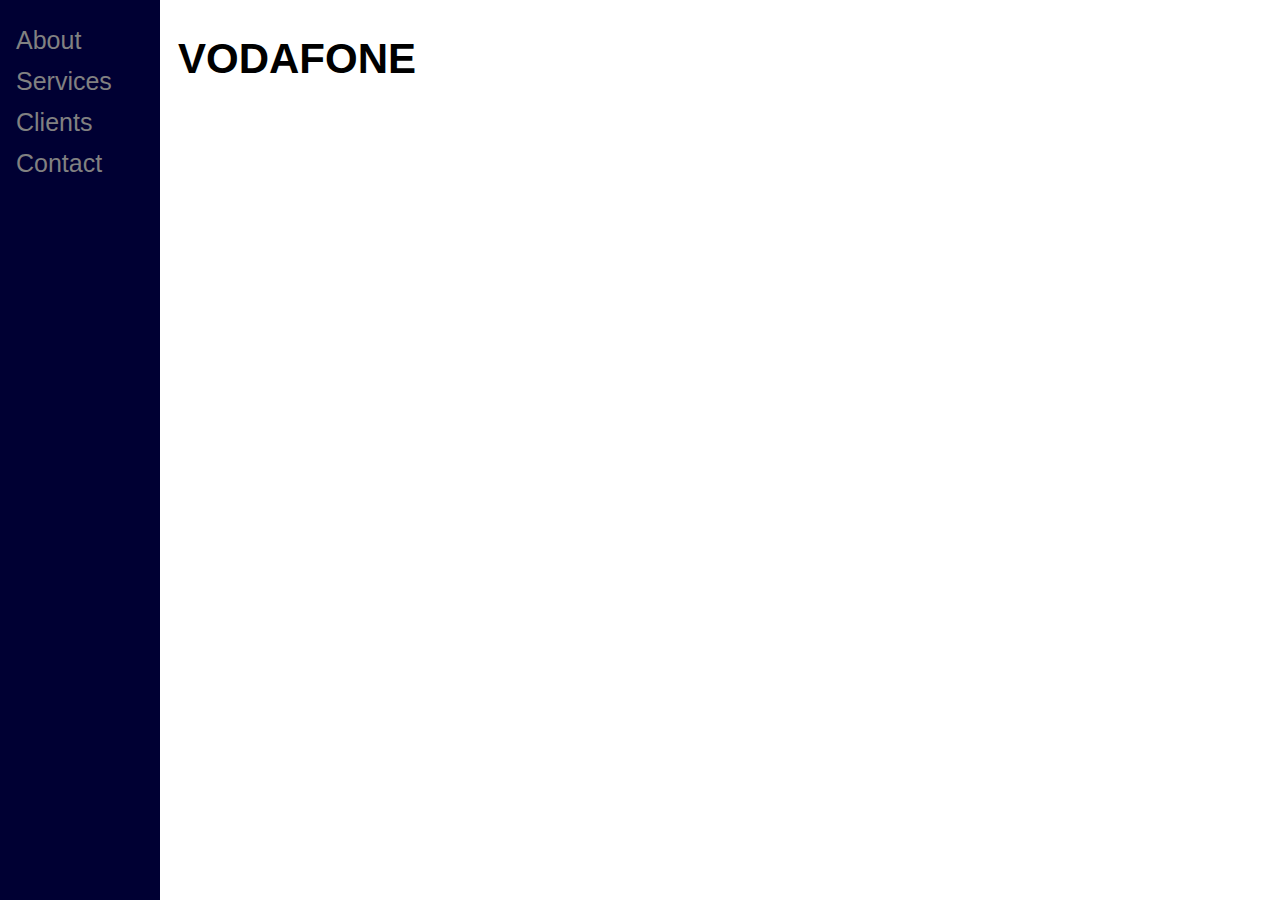
<file: index.html>
<!DOCTYPE html>
<html>
<head>
<meta name="viewport" content="width=device-width, initial-scale=1">
<style>
body {
    font-family: "Lato", sans-serif;
}

.sidenav {
    height: 100%;
    width: 160px;
    position: fixed;
    z-index: 1;
    top: 0;
    left: 0;
    background-color: #000033;
    overflow-x: hidden;
    padding-top: 20px;
}

.sidenav a {
    padding: 6px 8px 6px 16px;
    text-decoration: none;
    font-size: 25px;
    color: #818181;
    display: block;
}

.sidenav a:hover {
    color: #f1f1f1;
}

.main {
    margin-left: 160px; /* Same as the width of the sidenav */
    font-size: 28px; /* Increased text to enable scrolling */
    padding: 0px 10px;
}

@media screen and (max-height: 450px) {
    .sidenav {padding-top: 15px;}
    .sidenav a {font-size: 18px;}
}
</style>
</head>
<body>

<div class="sidenav">
  <a href="#about">About</a>
  <a href="#services">Services</a>
  <a href="#clients">Clients</a>
  <a href="#contact">Contact</a>
</div>

<div class="main">
  <h2>VODAFONE</h2>
  <p></p>
  <p></p>
  <p></p>
  <p></p>
  <p></p>
  <p></p>
</div>
     
</body>
</html>
</file>
